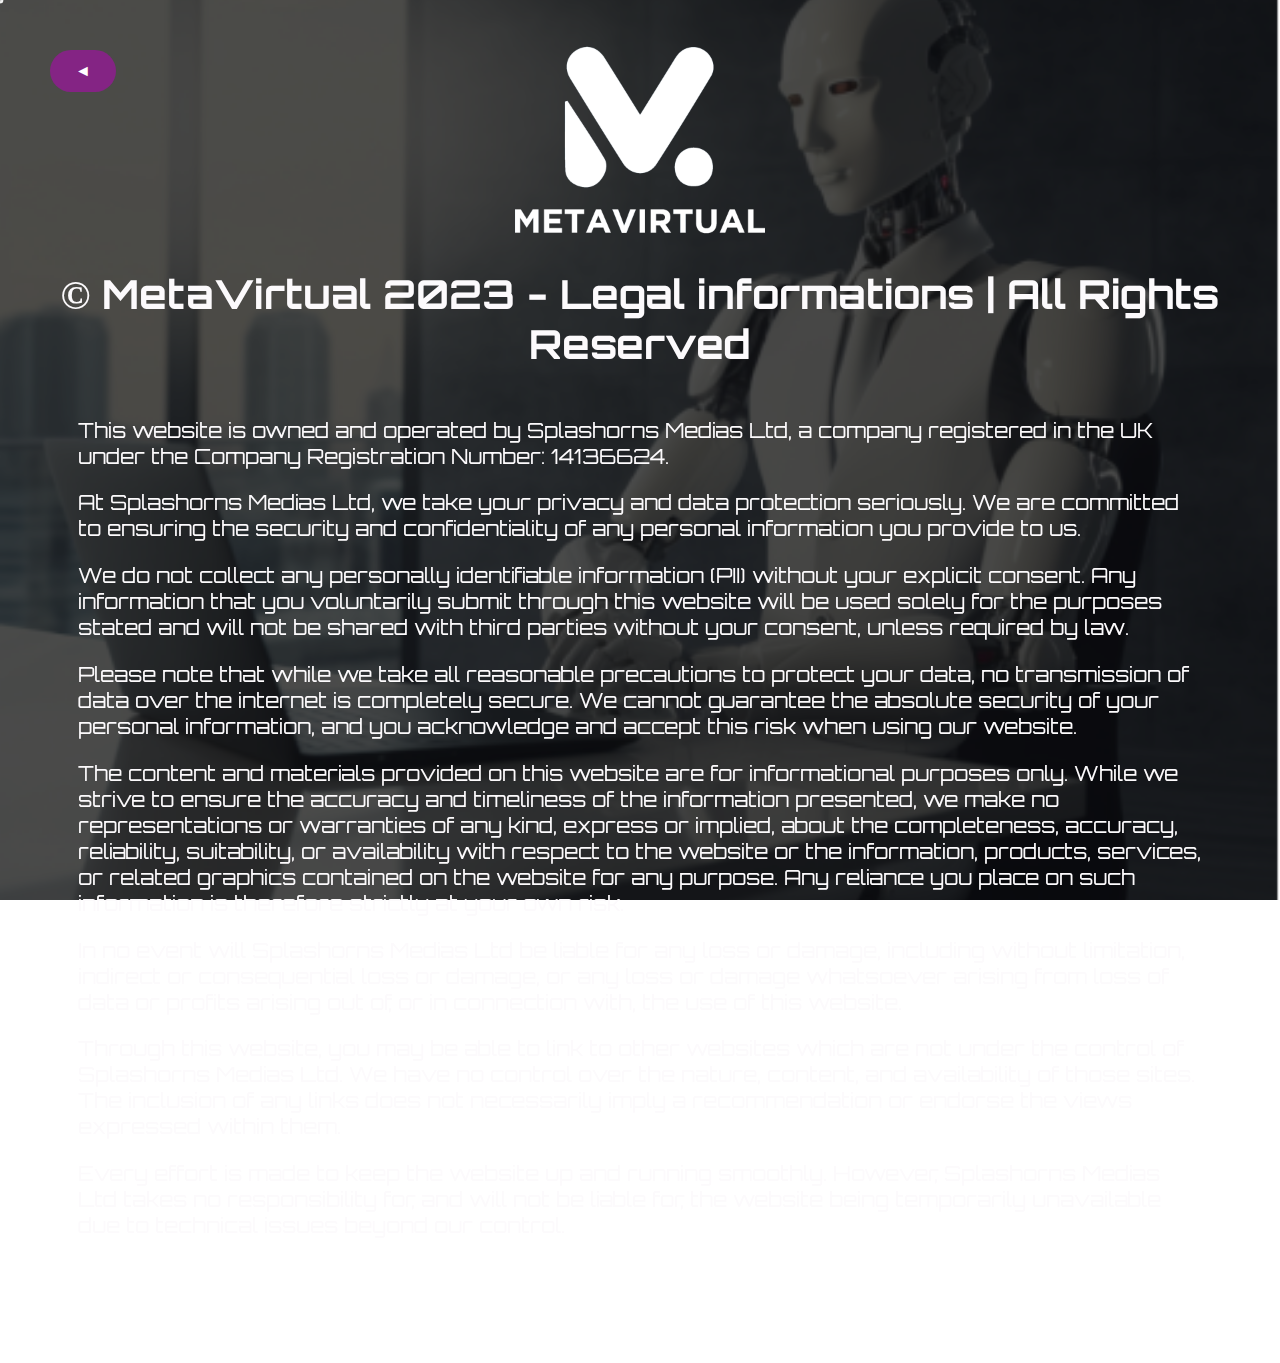
<file: legal/index.html>
<!DOCTYPE html>
<html lang="en">
<head>
    <meta charset="UTF-8" />
    <meta name="viewport" content="width=device-width,initial-scale=1">
    <title>Metavirtual: Legal - Build, Monetize, Earn.</title>

    <meta name="DC.Title" lang="en-US" content="Metavirtual" />
    <meta data-react-helmet="true" property="og:title" content="Metavirtual"/>
    <meta property="og:site_name" content="Metavirtual" />
    <meta name="description" content="Metavirtual: Legal - Build. Monetize. Shine.">
    <meta data-react-helmet="true" property="og:description" content="Metavirtual: Legal - Build. Monetize. Shine." />
    <meta name="keywords" content="Metavirtual, Website, VR, Virtual Reality, AR, Augmented Reality, 3D, Metaverse, Legal" />
    <meta property="og:keywords" content="Metavirtual, Website, VR, Virtual Reality, AR, Augmented Reality, 3D, Metaverse, Legal" />
    <meta name="copyright" content="© Metavirtual 2023 - 2023" />
    <meta name="DC.Date.created" scheme="W3CDTF" content="2023-06-28" />
    <meta name="DC.Date.modified" scheme="W3CDTF" content="2023-07-03" />
    <meta property="og:type" content="website" />
    <meta property="og:url" content="https://onboardedteam.github.io/Metavirtual_Website/legal" />
    <meta property="og:locale" content="en-US" />
    <meta data-react-helmet="true" name="og:image" content="https://onboardedteam.github.io/Metavirtual_Website/assets/images/brand_logo_small_white.png"> <meta property="og:image:width" content="3000"/> <meta property="og:image:height" content="3000"/> <meta property="og:image:type" content="image/png"/>
    <meta data-react-helmet="true" name="image" content="https://onboardedteam.github.io/Metavirtual_Website/assets/images/brand_logo_small_white.png"> <meta property="image:width" content="3000"/> <meta property="image:height" content="3000"/> <meta property="image:type" content="image/png"/>
    <meta data-react-helmet="true" name="og:icon" content="https://onboardedteam.github.io/Metavirtual_Website/assets/icons/brand_icon.png"> <meta property="og:icon:width" content="3000"/> <meta property="og:icon:height" content="3000"/> <meta property="og:icon:type" content="image/png"/>
    <meta data-react-helmet="true" name="icon" content="https://onboardedteam.github.io/Metavirtual_Website/assets/icons/brand_icon.png"> <meta property="icon:width" content="3000"/> <meta property="icon:height" content="3000"/> <meta property="icon:type" content="image/png"/>

    <meta property="msapplication-TileImage" name="msapplication-TileImage" content="https://onboardedteam.github.io/Metavirtual_Website/assets/icons/brand_icon.png" />
    <meta property="msapplication-square70x70logo" name="msapplication-square70x70logo" content="https://onboardedteam.github.io/Metavirtual_Website/assets/icons/brand_icon.png" />
    <meta property="msapplication-square150x150logo" name="msapplication-square150x150logo" content="https://onboardedteam.github.io/Metavirtual_Website/assets/icons/brand_icon.png" />
    <meta property="msapplication-wide310x150logo" name="msapplication-wide310x150logo" content="https://onboardedteam.github.io/Metavirtual_Website/assets/icons/brand_icon.png" />
    <meta property="msapplication-square310x310logo" name="msapplication-square310x310logo" content="https://onboardedteam.github.io/Metavirtual_Website/assets/icons/brand_icon.png" />
    
    <link rel="apple-touch-icon" href="https://onboardedteam.github.io/Metavirtual_Website/assets/icons/brand_icon.png" />
    <link rel="apple-touch-icon-precomposed" href="https://onboardedteam.github.io/Metavirtual_Website/assets/icons/brand_icon.png" />
    <link rel="apple-touch-startup-image" href="https://onboardedteam.github.io/Metavirtual_Website/assets/images/brand_logo_large_white.png">

    <meta name="twitter:site" content="@MetavirtualMetaverse">
    <meta name="twitter:title" content="Metavirtual">
    <meta name="twitter:description" content="Metavirtual: Legal - Build, Monetize, Earn.">
    <meta name="twitter:card" content="summary">
    <meta name="twitter:url" content="https://onboardedteam.github.io/Metavirtual_Website/">
    <meta name="twitter:image" content="https://onboardedteam.github.io/Metavirtual_Website/assets/images/brand_logo_small_white.png"> <meta property="twitter:image:width" content="3000"/> <meta property="twitter:image:height" content="3000"/> <meta property="twitter:image:type" content="image/png"/>
    <meta name="twitter:image:src" content="https://onboardedteam.github.io/Metavirtual_Website/assets/images/brand_logo_small_white.png"> <meta property="twitter:image:src:width" content="3000"/> <meta property="twitter:image:src:height" content="3000"/> <meta property="twitter:image:src:type" content="image/png"/>
    <meta name="twitter:icon" content="https://onboardedteam.github.io/Metavirtual_Website/assets/icons/brand_icon.png"> <meta property="twitter:icon:width" content="3000"/> <meta property="twitter:icon:height" content="3000"/> <meta property="twitter:icon:type" content="image/png"/>
    <meta name="twitter:icon:src" content="https://onboardedteam.github.io/Metavirtual_Website/assets/icons/brand_icon.png"> <meta property="twitter:icon:src:width" content="3000"/> <meta property="twitter:icon:src:height" content="3000"/> <meta property="twitter:icon:src:type" content="image/png"/>
    <meta name="theme-color" content="#205393">

    <link rel="icon" type="image/png" href="https://onboardedteam.github.io/Metavirtual_Website/assets/icons/brand_icon.png" />
    <link rel="shortcut icon" type="image/png" href="https://onboardedteam.github.io/Metavirtual_Website/assets/icons/brand_icon.png" />
    
    <link rel="stylesheet" type="text/css" href="https://onboardedteam.github.io/Metavirtual_Website/customCursor.css">
    <link rel="stylesheet" type="text/css" href="legal.css">

    <link rel="preconnect" href="https://fonts.googleapis.com">
    <link rel="preconnect" href="https://fonts.gstatic.com" crossorigin>
    <link href="https://fonts.googleapis.com/css2?family=Orbitron:wght@700&display=swap" rel="stylesheet">
</head>
<body>
    <span class="background"></span>
   
    <a href="https://onboardedteam.github.io/Metavirtual_Website/"><button class="goBack">◄</button></a>
    <a href="https://onboardedteam.github.io/Metavirtual_Website/">
        <img src="https://onboardedteam.github.io/Metavirtual_Website/assets/images/brand_logo_small_white.png" alt="" class="logo">
    </a>

    <h1>© MetaVirtual 2023 - Legal informations | All Rights Reserved</h1>

    <div class="legalTextContainer">
        <p class="legaltext">This website is owned and operated by Splashorns Medias Ltd, a company registered in the UK under the Company Registration Number: 14136624.</p>
        <p class="legaltext">At Splashorns Medias Ltd, we take your privacy and data protection seriously. We are committed to ensuring the security and confidentiality of any personal information you provide to us.</p>
        <p class="legaltext">We do not collect any personally identifiable information (PII) without your explicit consent. Any information that you voluntarily submit through this website will be used solely for the purposes stated and will not be shared with third parties without your consent, unless required by law.</p>
        <p class="legaltext">Please note that while we take all reasonable precautions to protect your data, no transmission of data over the internet is completely secure. We cannot guarantee the absolute security of your personal information, and you acknowledge and accept this risk when using our website.</p>
        <p class="legaltext">The content and materials provided on this website are for informational purposes only. While we strive to ensure the accuracy and timeliness of the information presented, we make no representations or warranties of any kind, express or implied, about the completeness, accuracy, reliability, suitability, or availability with respect to the website or the information, products, services, or related graphics contained on the website for any purpose. Any reliance you place on such information is therefore strictly at your own risk.</p>
        <p class="legaltext">In no event will Splashorns Medias Ltd be liable for any loss or damage, including without limitation, indirect or consequential loss or damage, or any loss or damage whatsoever arising from loss of data or profits arising out of, or in connection with, the use of this website.</p>
        <p class="legaltext">Through this website, you may be able to link to other websites which are not under the control of Splashorns Medias Ltd. We have no control over the nature, content, and availability of those sites. The inclusion of any links does not necessarily imply a recommendation or endorse the views expressed within them.</p>
        <p class="legaltext">Every effort is made to keep the website up and running smoothly. However, Splashorns Medias Ltd takes no responsibility for, and will not be liable for, the website being temporarily unavailable due to technical issues beyond our control.</p>
        <div class="brandAddress">
            <a class="link legaltext" href="https://www.companysearchesmadesimple.com/company/uk/14136624/splashorns-medias-ltd/" target="_blank">SPLASHORNS MEDIAS LTD,</a>
            <br />
            <a class="link legaltext" href="https://www.companysearchesmadesimple.com/company/uk/14136624/splashorns-medias-ltd/" target="_blank">85 GREAT PORTLAND STREET LONDON W1W 7LT</a>
        </div>
    </div>

    <span class="custom-cursor"></span>

    <script src="https://onboardedteam.github.io/Metavirtual_Website/main.js" defer></script>
    <!-- <script src="./parallax_card_effect.js" defer></script> -->
    <script src="https://onboardedteam.github.io/Metavirtual_Website/customCursor.js" defer></script>
</body>
</html>
</file>
<file: legal/legal.css>
html, body {
    width: 100%;
    min-height: 100%;
    margin: 0;
    padding: 0;
}

body {
    display: flex;
    flex-direction: column;
    justify-content: space-between;
    align-items: center;
    text-align: center;
    font-family: 'Orbitron';
    
    min-height: 100vh;
    padding: 15px;
    margin: 0;
    box-sizing: border-box;
}

span.background {
    position: fixed;
    width: 100%;
    height: 100%;
    inset: 0;
    z-index: -1;

    background: url(../assets/images/ia.png) no-repeat center;
    background-size: cover;
    background-attachment: fixed;
    filter: brightness(0.3);
}

div.legalTextContainer {
    width: 90%;
    display: block;
    text-align: start;
}

div.brandAddress {
    margin-block: 25px;
}

a.link.legaltext {
    color: white;
    font-size: 1.5rem;
}

button {
    padding: 12px;
    padding-inline: 25px;
    margin: 25px;
    font-size: 1rem;
    border-radius: 35px;
    color: white;
    background-color: #842484;
    border: none;
    cursor: pointer;
    --transition-timing: 0.5s;
    transition: color var(--transition-timing), filter var(--transition-timing), transform var(--transition-timing);
}

button.goBack {
    position: fixed;
    left: 25px;
    top: 25px;
    z-index: 999;
}

h1 {
    font-size: 2.5rem;
    margin-top: auto;
    color: #fcfafc;
}

p {
    font-size: 1.3rem;
    margin-bottom: auto;
    color: #fcfafc;
}

img.logo {
    width: 250px;
    height: 250px;
}

@media screen and (max-width: 280px) {
    h1 {
        font-size: 2rem;
    }
    p {
        font-size: 1rem;
    }
    img.logo {
        width: 90%;
        height: auto;
        aspect-ratio: 1/1;
    }
}
</file>
